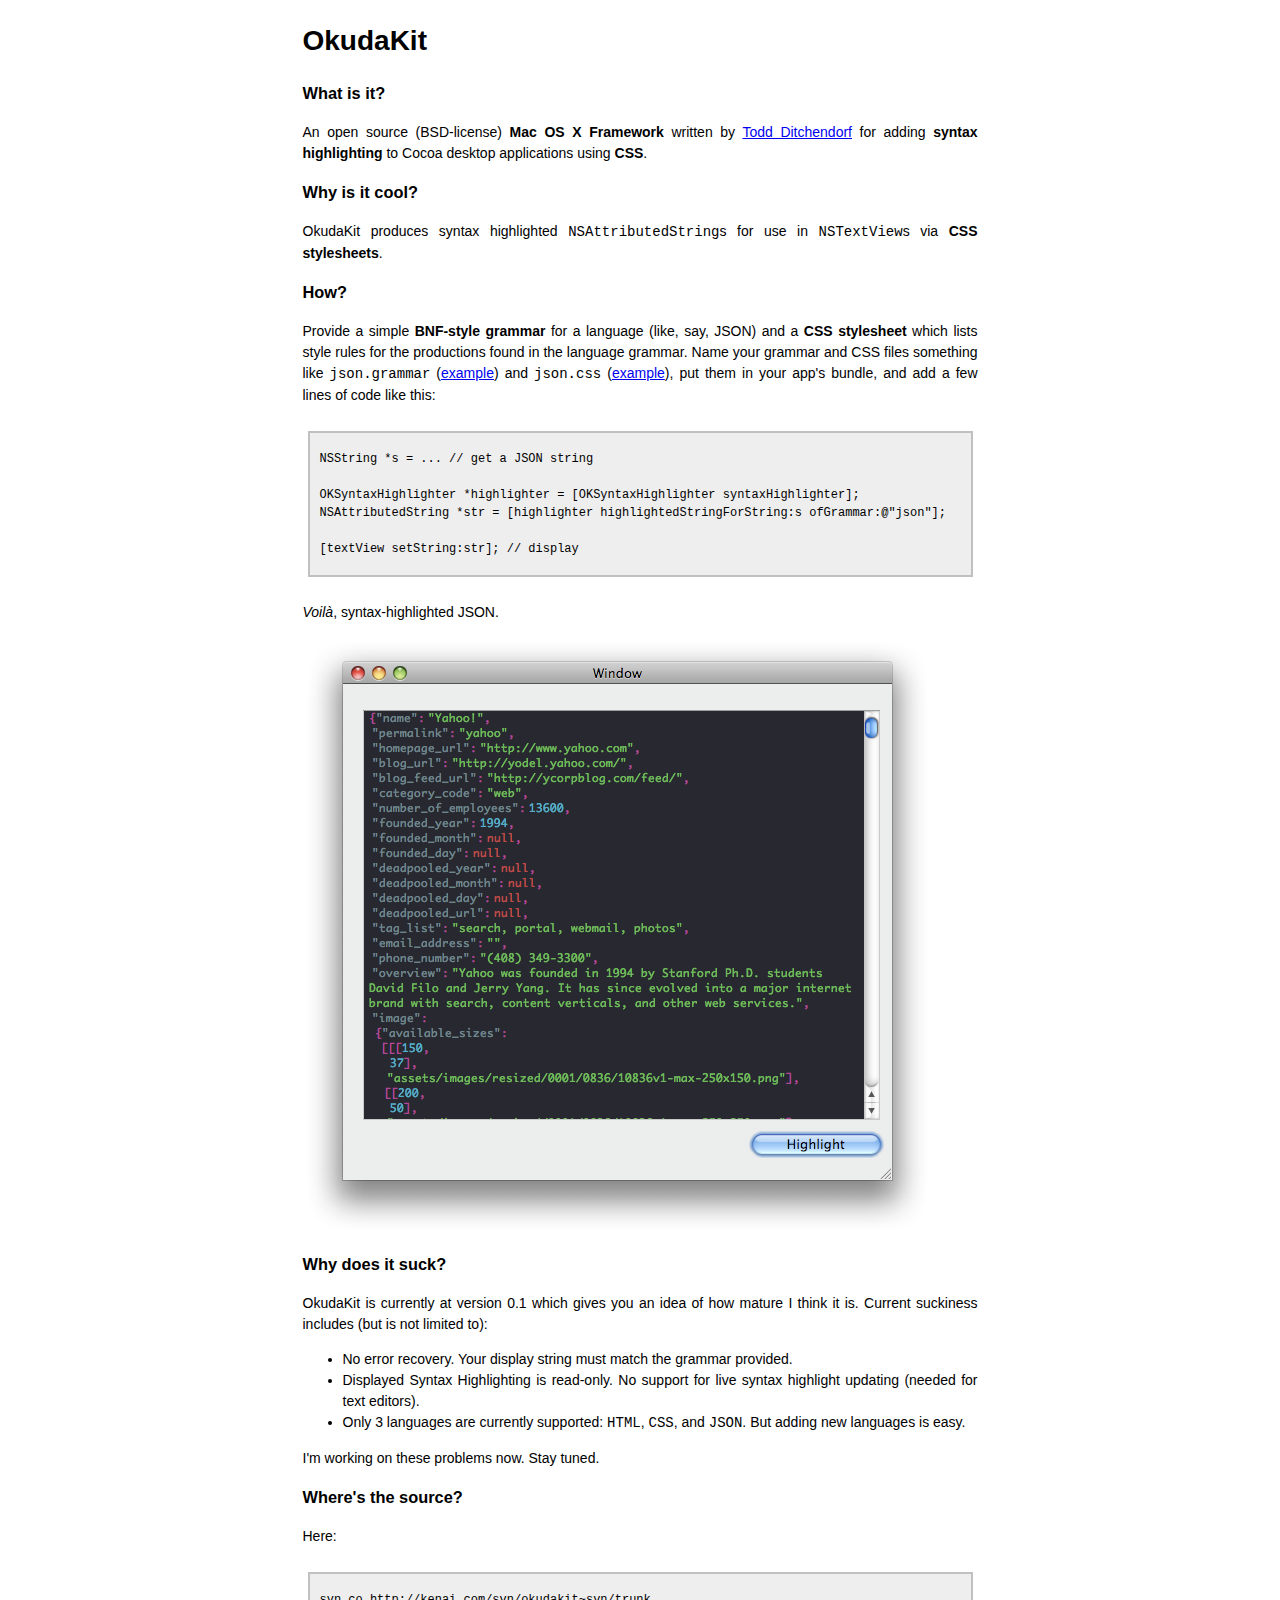
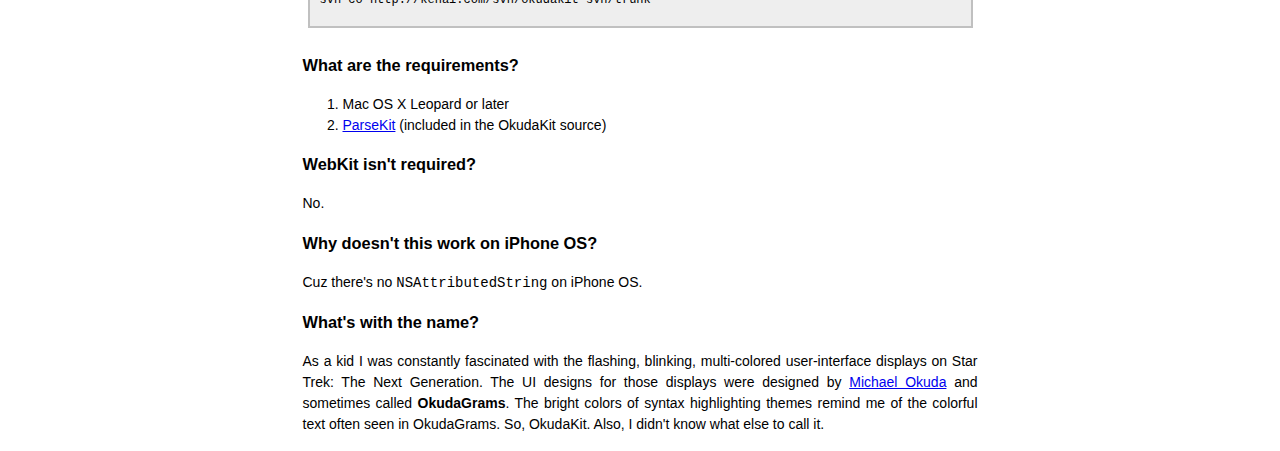
<file: docs/web/index.html>
<html>
    <head>
        <meta name="keywords" content="cocoa objective-c mac osx syntax highlighting">
        <title>
            OkudaKit - Cocoa Syntax Highlighting Framework for Mac OS X based on CSS
        </title>
        <style type="text/css">
            body, html {
                margin:0; 
                padding:0; 
                font:14px/1.5 "Lucida Grande", Helvetica, Verdana;
            }

            #content {
                width:675px;
                margin:20px auto;
                text-align:justify;
            }
        
            .code {
                font-size:12px;
                border:2px solid silver; 
                background:#eee; 
                padding:5px 10px; 
                margin:25px 5px;
            }

            
        </style>
    </head>
    <body>
        <div id="content">
        <h1>OkudaKit</h1>
        <div>
            <h3>What is it?</h3>
            <p>An open source (BSD-license) <b>Mac OS X Framework</b> written by <a href="http://twitter.com/itod">Todd Ditchendorf</a> for adding <b>syntax highlighting</b> to Cocoa desktop applications using <b>CSS</b>.</p>
            
            <h3>Why is it cool?</h3>
            <p>OkudaKit produces syntax highlighted <tt>NSAttributedString</tt>s for use in <tt>NSTextView</tt>s via <b>CSS stylesheets</b>. </p>
            
            <h3>How?</h3>
            <p>Provide a simple <b>BNF-style grammar</b> for a language (like, say, JSON) and a <b>CSS stylesheet</b> which lists style rules for the productions found in the language grammar. Name your grammar and CSS files something like <tt>json.grammar</tt> (<a href="json.grammar.txt">example</a>) and <tt>json.css</tt> (<a href="json.css.txt">example</a>), put them in your app's bundle, and add a few lines of code like this:</p>
<p><div class="code"><pre>
NSString *s = ... // get a JSON string

OKSyntaxHighlighter *highlighter = [OKSyntaxHighlighter syntaxHighlighter];
NSAttributedString *str = [highlighter highlightedStringForString:s ofGrammar:@"json"];

[textView setString:str]; // display</pre></div></p>
        </div>
            <p><em>Voilà</em>, syntax-highlighted JSON.</p>
            
            <p><img src="img/json.png"/></p>
        
            <h3>Why does it suck?</h3>
            <p>OkudaKit is currently at version 0.1 which gives you an idea of how mature I think it is. Current suckiness includes (but is not limited to):</p>
            <ul>
                <li>No error recovery. Your display string must match the grammar provided.</li>
                <li>Displayed Syntax Highlighting is read-only. No support for live syntax highlight updating (needed for text editors).</li>
                <li>Only 3 languages are currently supported: <tt>HTML</tt>, <tt>CSS</tt>, and <tt>JSON</tt>. But adding new languages is easy.</li>
            </ul>
            <p>I'm working on these problems now. Stay tuned.</p>

            <h3>Where's the source?</h3>
            <p>Here: <p>
            <p><div class="code"><pre>
svn co http://kenai.com/svn/okudakit~svn/trunk</pre></div></p>
            
            <h3>What are the requirements?</h3>
            <ol>
                <li>Mac OS X Leopard or later</li>
                <li><a href="http://parsekit.com">ParseKit</a> (included in the OkudaKit source)</li>
            </ol>

            <h3>WebKit isn't required?</h3>
            <p>No.</p>

            <h3>Why doesn't this work on iPhone OS?</h3>
            <p>Cuz there's no <tt>NSAttributedString</tt> on iPhone OS.<p>

            <h3>What's with the name?</h3>
            <p>As a kid I was constantly fascinated with the flashing, blinking, multi-colored user-interface displays on Star Trek: The Next Generation. The UI designs for those displays were designed by <a href="http://en.wikipedia.org/wiki/Michael_Okuda">Michael Okuda</a> and sometimes called <b>OkudaGrams</b>. The bright colors of syntax highlighting themes remind me of the colorful text often seen in OkudaGrams. So, OkudaKit. Also, I didn't know what else to call it.</p>
            
            <script type="text/javascript">
            var gaJsHost = (("https:" == document.location.protocol) ? "https://ssl." : "http://www.");
            document.write(unescape("%3Cscript src='" + gaJsHost + "google-analytics.com/ga.js' type='text/javascript'%3E%3C/script%3E"));
            </script>
            <script type="text/javascript">
            try {
            var pageTracker = _gat._getTracker("UA-600478-9");
            pageTracker._trackPageview();
            } catch(err) {}</script>
    </body></div>
</html>
</file>
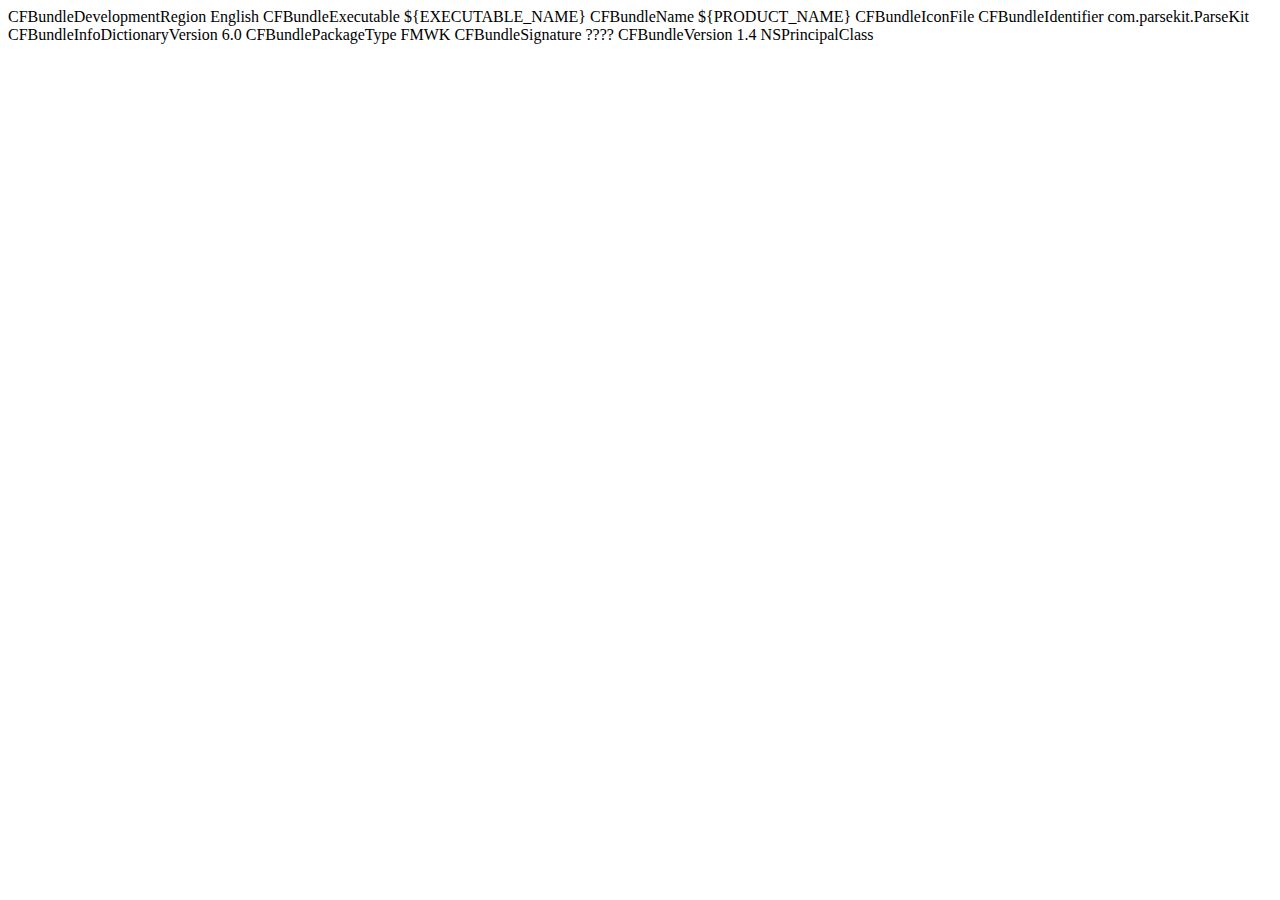
<file: lib/parsekit/res/example.html>
<?xml version="1.1"?>
<!DOCTYPE plist PUBLIC "-//Apple//DTD PLIST 1.0//EN" "http://www.apple.com/DTDs/PropertyList-1.0.dtd">
<!-- foo -->
<plist version="1.0">
<dict>
	<key>CFBundleDevelopmentRegion</key>
	<string>English</string>
	<key>CFBundleExecutable</key>
    <string>${EXECUTABLE_NAME}</string>
    <!-- foo -->
	<key>CFBundleName</key>
	<string>${PRODUCT_NAME}</string>
	<key>CFBundleIconFile</key>
	<string></string>
	<key>CFBundleIdentifier</key>
	<string>com.parsekit.ParseKit</string>
	<key>CFBundleInfoDictionaryVersion</key>
	<string>6.0</string>
	<key>CFBundlePackageType</key>
	<string>FMWK</string>
	<key>CFBundleSignature</key>
	<string>????</string>
	<key>CFBundleVersion</key>
	<string>1.4</string>
	<key>NSPrincipalClass</key>
	<string></string>
</dict>
</plist>
</file>
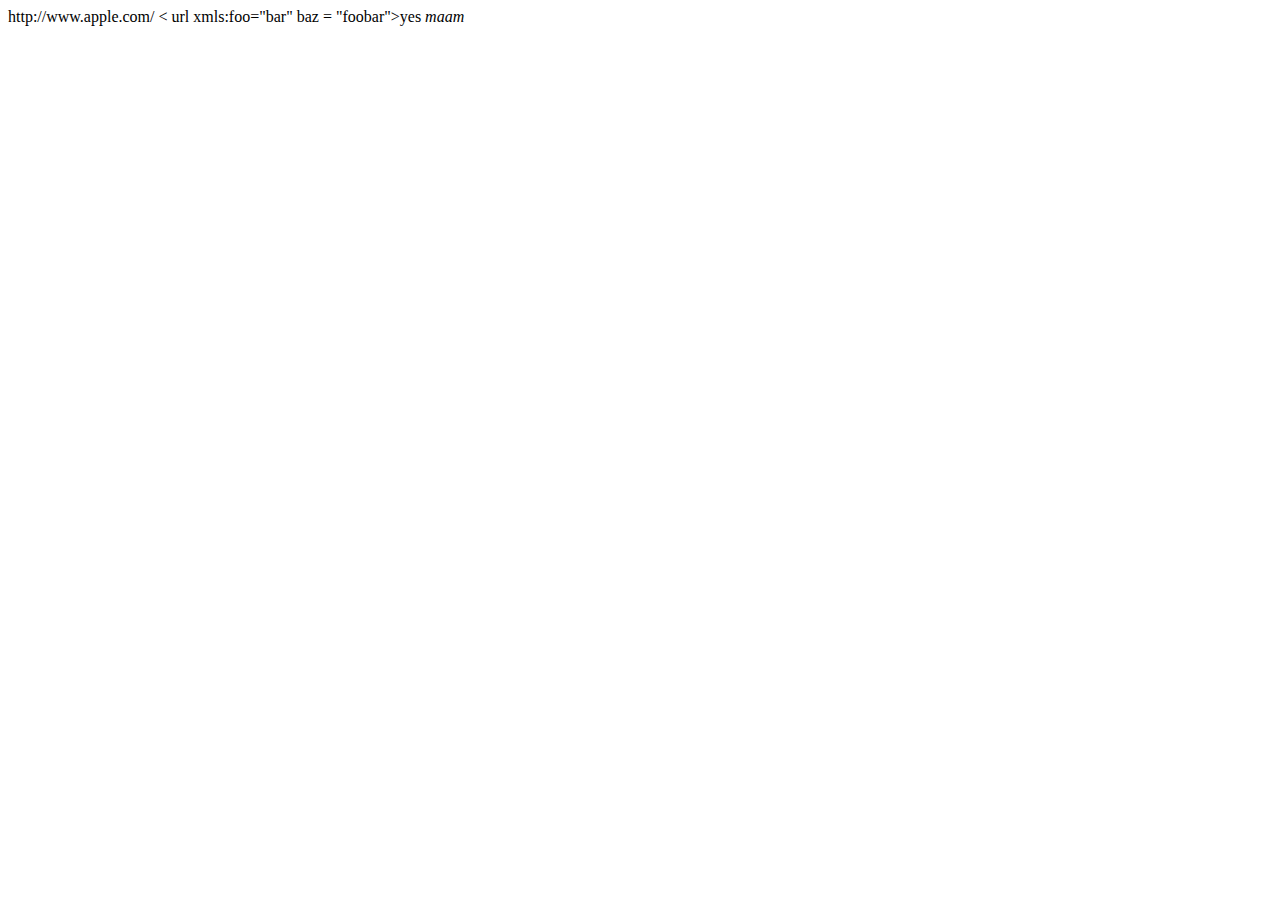
<file: lib/parsekit/res/nasty.html>
<?xml version="1.0"?>
<!DOCTYPE HTML PUBLIC "-//W3C//DTD HTML 4.01//EN" "http://www.w3.org/TR/html4/strict.dtd">
<result name="value" foo="

bar">
<url xmls:foo="bar">http://www.apple.com/</url>

<script>
    
var a = 1 < 3;
var b = 1 > 3;
    
</script>

<        

  url
  xmls:foo="bar" baz
  
  =
  
  "foobar">yes <em/> maam</url>
<baz/>


<![CDATA[

<foobar foo=bar bar=baz foobar>


<!-- woohoo

<foobar foo=bar bar=baz foobar>

]]>

-->

<foobar baz/><foobar "baz"/>

<foobar ="baz"/>

<foobar =/>

<foobar "baz"=/>

<foobar "baz"=foo/>

<foobar foo=bar/>

<foobar foo=bar>


<foobar foo=bar bar=baz>

<foobar foo=bar bar=baz foobar>


<!-- woohoo

<foobar foo=bar bar=baz foobar>


 -->

<foobar baz>
</result>
<!-- woohoo -->
</file>
